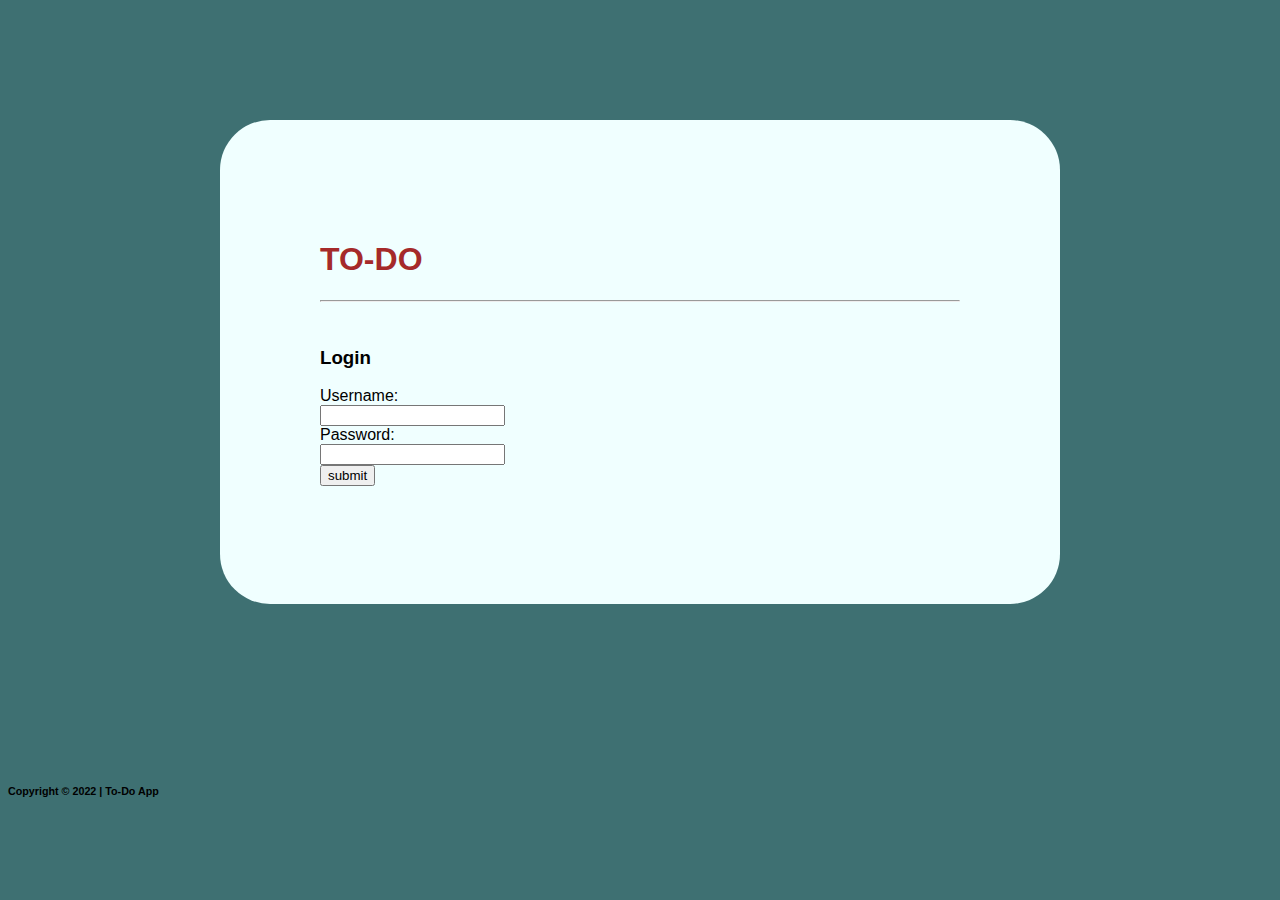
<file: index.html>
<!DOCTYPE html>
<html lang="en">
<head>
    <meta charset="UTF-8">
    <meta http-equiv="X-UA-Compatible" content="IE=edge">
    <meta name="viewport" content="width=device-width, initial-scale=1.0">
    <title>To-Do App</title>
    <link rel="stylesheet" href="https://cdn.jsdelivr.net/npm/bootstrap@4.6.2/dist/css/bootstrap.min.css" integrity="sha384-xOolHFLEh07PJGoPkLv1IbcEPTNtaed2xpHsD9ESMhqIYd0nLMwNLD69Npy4HI+N" crossorigin="anonymous">
    <script src="https://cdn.jsdelivr.net/npm/bootstrap@4.6.2/dist/js/bootstrap.bundle.min.js" integrity="sha384-Fy6S3B9q64WdZWQUiU+q4/2Lc9npb8tCaSX9FK7E8HnRr0Jz8D6OP9dO5Vg3Q9ct" crossorigin="anonymous"></script>
    <link rel="stylesheet" href="css/style.css">
</head>
<body>
    <!-- Login form -->
    <div class="container text-center login-container">
        <h1 id="h1_login">TO-DO</h1>
        <hr><br>
        <h3>Login</h3>
        <div class="form-group">
          <label for="username" class="text-info">Username:</label><br>
          <input type="text" name="username" id="username" class="form-control" autocomplete="off">
        </div>
        <div class="form-group">
          <label for="password" class="text-info">Password:</label><br>
          <input type="password" name="password" id="password" class="form-control">
        </div>
        <div class="form-group">
          <input type="button" onclick="validateform(loginsuccess);" name="submit"
              class="btn btn-info btn-md" value="submit">
        </div>
        <div class="form-group">
          <br>
          <span class="text-danger" id="errorMessage"></span>
        </div>
    </div>
  
    <br>
    <br>

    <div class="bg-light p-3" >
      <h6 class="text-center text-info">Copyright © 2022 | To-Do App</h6>
    </div>
  

    <!-- Scripts -->
    <script src="js/script.js"></script>
    <script src="https://cdn.jsdelivr.net/npm/jquery@3.5.1/dist/jquery.slim.min.js" integrity="sha384-DfXdz2htPH0lsSSs5nCTpuj/zy4C+OGpamoFVy38MVBnE+IbbVYUew+OrCXaRkfj" crossorigin="anonymous"></script>
    <script src="https://cdn.jsdelivr.net/npm/popper.js@1.16.1/dist/umd/popper.min.js" integrity="sha384-9/reFTGAW83EW2RDu2S0VKaIzap3H66lZH81PoYlFhbGU+6BZp6G7niu735Sk7lN" crossorigin="anonymous"></script>
    <script src="https://cdn.jsdelivr.net/npm/bootstrap@4.6.2/dist/js/bootstrap.min.js" integrity="sha384-+sLIOodYLS7CIrQpBjl+C7nPvqq+FbNUBDunl/OZv93DB7Ln/533i8e/mZXLi/P+" crossorigin="anonymous"></script>   
</body>
</html>
</file>
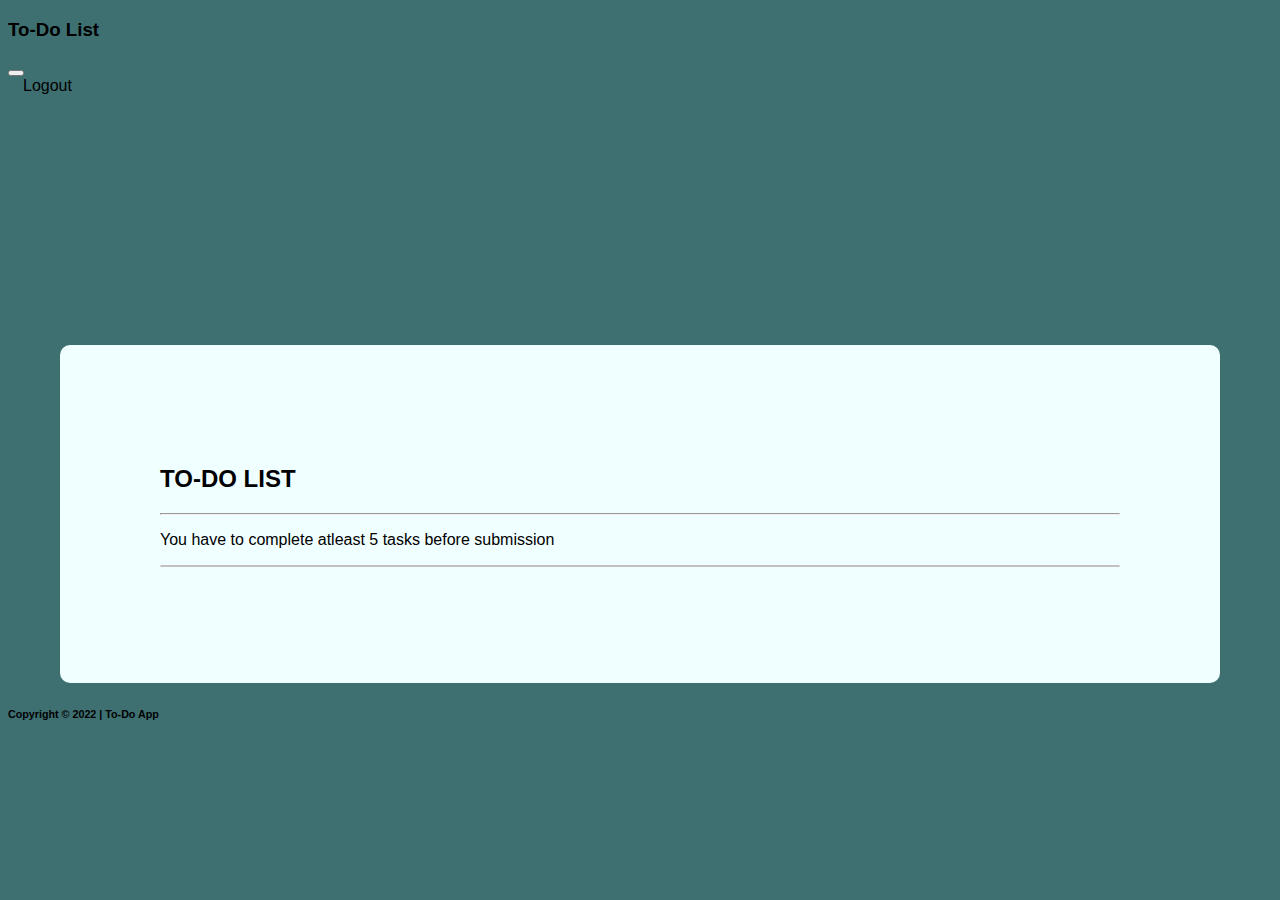
<file: main.html>
<!DOCTYPE html>
<html lang="en">
    <head>
        <meta charset="UTF-8">
        <meta http-equiv="X-UA-Compatible" content="IE=edge">
        <meta name="viewport" content="width=device-width, initial-scale=1.0">
        <title>To-Do App</title>
        <link rel="stylesheet" href="https://cdn.jsdelivr.net/npm/bootstrap@4.6.2/dist/css/bootstrap.min.css" integrity="sha384-xOolHFLEh07PJGoPkLv1IbcEPTNtaed2xpHsD9ESMhqIYd0nLMwNLD69Npy4HI+N" crossorigin="anonymous">
        <script src="https://cdn.jsdelivr.net/npm/bootstrap@4.6.2/dist/js/bootstrap.bundle.min.js" integrity="sha384-Fy6S3B9q64WdZWQUiU+q4/2Lc9npb8tCaSX9FK7E8HnRr0Jz8D6OP9dO5Vg3Q9ct" crossorigin="anonymous"></script>
        <link rel="stylesheet" href="css/style.css">
    </head>
    <body  class="d-flex flex-column" onload="displaytodolist();">


    <div class="header">
        <nav class="navbar navbar-expand-lg navbar-light bg-light">
            <h3 class="navbar-brand" aria-disabled="true">To-Do List</h3>
            <button class="navbar-toggler" type="button" data-toggle="collapse" data-target="#navbarText" aria-controls="navbarText" aria-expanded="false" aria-label="Toggle navigation">
              <span class="navbar-toggler-icon"></span>
            </button>
            <div class="collapse navbar-collapse" id="navbarText">

              <span class="navbar-text ml-auto text-danger">
                <a  class="navlinks" onclick="logout();">Logout</a></span>
            </div>
          </nav>
    </div>
    <div class="todo">
        <div class="container">
            <div class="shadow mb-5 mt-5 p-4 " id="container">
                    <h2 class="h4 mb-1">TO-DO LIST </h2>
                    <hr>
                    <p class="small text-muted font-italic mb-4">You have to complete atleast 5 tasks before submission</p>
                    <ul class="list-group" id="todolist">
                        <!-- List Contents here -->
                    </ul>
                    </div>
        </div>
        
    </div>

    <!-- footer -->
    <div class="bg-light p-3" >
        <h6 class="text-center text-info">Copyright © 2022 | To-Do App</h6>
    </div>

    <!-- Scripts -->
    <script src="js/script.js"></script>
    <script src="https://cdn.jsdelivr.net/npm/jquery@3.5.1/dist/jquery.slim.min.js" integrity="sha384-DfXdz2htPH0lsSSs5nCTpuj/zy4C+OGpamoFVy38MVBnE+IbbVYUew+OrCXaRkfj" crossorigin="anonymous"></script>
    <script src="https://cdn.jsdelivr.net/npm/popper.js@1.16.1/dist/umd/popper.min.js" integrity="sha384-9/reFTGAW83EW2RDu2S0VKaIzap3H66lZH81PoYlFhbGU+6BZp6G7niu735Sk7lN" crossorigin="anonymous"></script>
    <script src="https://cdn.jsdelivr.net/npm/bootstrap@4.6.2/dist/js/bootstrap.min.js" integrity="sha384-+sLIOodYLS7CIrQpBjl+C7nPvqq+FbNUBDunl/OZv93DB7Ln/533i8e/mZXLi/P+" crossorigin="anonymous"></script>   
</body>
</html>
</file>
<file: css/style.css>
*{
    font-family: 'Segoe UI', Tahoma, Geneva, Verdana, sans-serif;  
}
body{
    background-color: rgb(62, 112, 114);
}
.login-container{

    background-color: azure;
    width: 640px;
    height: auto;
    padding: 100px;
    border-radius: 50px;
    display: block;
    margin-left: auto;
    margin-right: auto;
    margin-top: 120px;
    margin-bottom: 120px;
}

#h1_login{
    color: brown;
}

#container{
    background-color: azure;
    width: 960px;
    height: auto;
    padding: 100px;
    border-radius: 10px;
    display: block;
    margin-left: auto;
    margin-right: auto;
    margin-top: 250px;
    margin-bottom: auto;
}

#todolist{
    border-radius: 10px;
    border: 1px solid rgb(192, 192, 192);

}



.navbar a {
    font-family: 'Lucida Sans', 'Lucida Sans Regular', 'Lucida Grande', 'Lucida Sans Unicode', Geneva, Verdana, sans-serif;
    text-decoration: none;
    padding: 10px;
    margin: 5px;
}

.navbar a:hover {
    background-color: rgb(62, 112, 114);
    color: rgb(255, 255, 255);
    border-radius: 25px;
}

.card-theme{
    background-color: azure;

}
</file>
